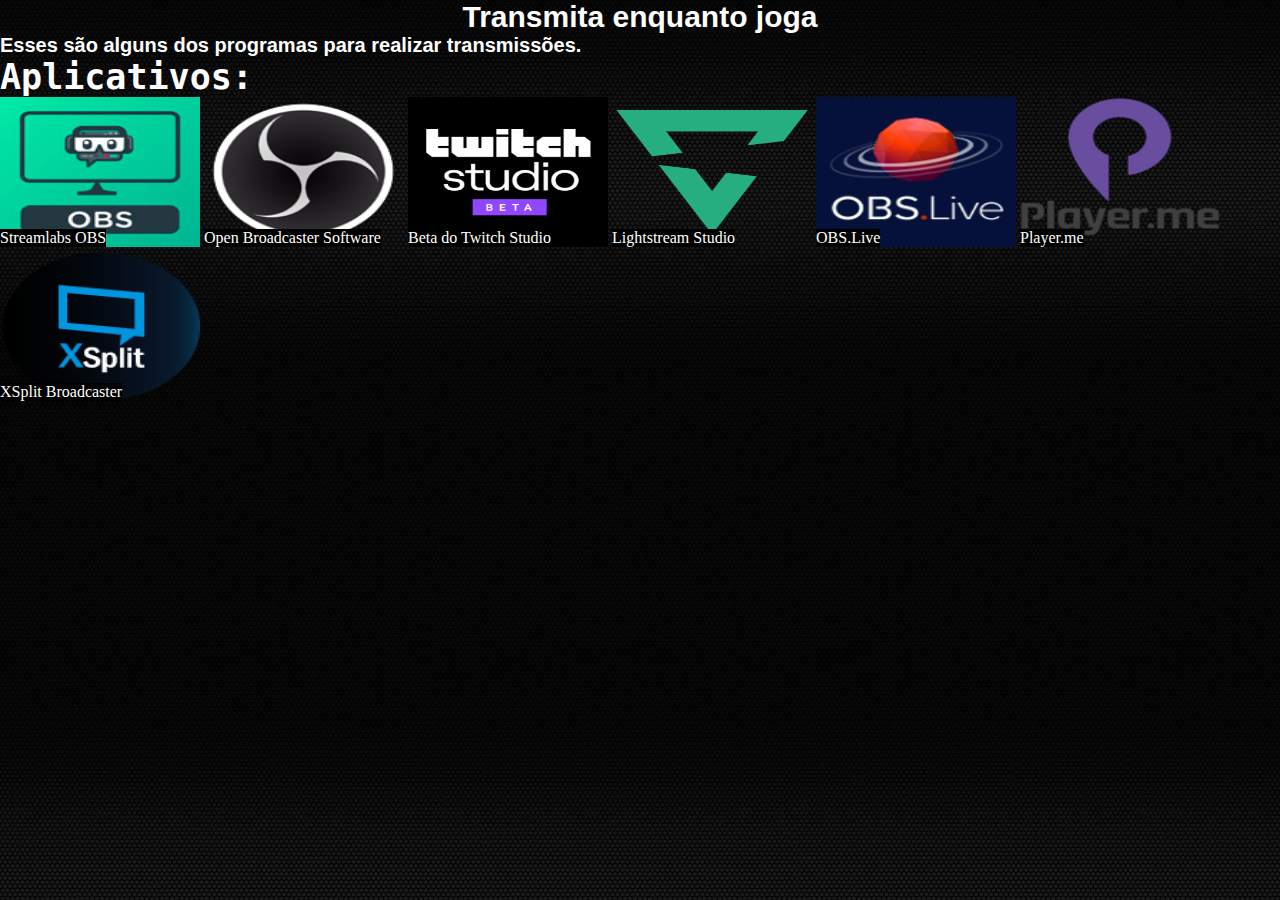
<file: Proj.html>
<!DOCTYPE html>
<html lang="pt-BR">

<head>
  <meta charset="UTF-8" />
  <meta name="viewport" content="width=device-width, initial-scale=1.0" />
  <meta http-equiv="X-UA-Compatible" content="ie=edge" />
  <title>Curso: Aprendendo a fazer Livestream</title>
  <link rel="stylesheet" href="Proj.css">
  <link rel="shortcut icon" type="image/x-png" href="twi.png" />
  <style type="text/css">
    .thumb {

      width: 150px;
      height: 150px;
    }
  </style>
  <style>
    * {
      padding: 0;
      margin: 0;
    }

    .fora {
      position: relative;
      width: 200px;
      display: inline-block;
    }

    .fora img {
      width: 200px;
      float:left;
    }

    .fora p {
      position: absolute;
      bottom: 0;
      background-color: black;
      color: white;
      width: 100;
      text-align: center;
    }
  </style>


</head>

<body>
  <h1>Transmita enquanto joga</h1>
  <h2>Esses são alguns dos programas para realizar transmissões. </h2>
  <h3>Aplicativos:</h3>
</body>

<body>
  <div class="fora">
    <img src="stream.stream.png" class="thumb">
    <p>Streamlabs OBS<p>

    </div>
  <div class="fora">
    <img src="obs.obs.png" class="thumb"></h6>
    <p>Open Broadcaster Software
    <p>
  </div>
  <div class="fora">
    <img src="beta.beta.png" class="thumb">
    <p>Beta do Twitch Studio
    <p>
  </div>
  <div class="fora">
    <img src="light.light.png" class="thumb">
    <p>Lightstream Studio
    <p>
  </div>
  <div class="fora">
    <img src="live.live.png" class="thumb">
    <p>OBS.Live
    <p>
  </div>
  <div class="fora">
    <img src="player.me.png" class="thumb">
    <p>Player.me
    <p>
  </div>
  <div class="fora">
    <img src="xplit" class="thumb">
    <p>XSplit Broadcaster
    <p>
  </div>
</body>

</html>
</file>
<file: Proj.css>
body {
  background-image: url(bla.jpg);
  background-repeat: repeat;
  background-size: 100%;
}


h1 {
  color: white;
  font-family: Helvetica;
  text-align: center;
  font-size: 30px;

}

h2 {
  color: white;
  font-family: Arial;
  text-align: left;
  font-size: 20px;
}

h3 {
  color: white;
  font-family: monospace;
  text-align: left;
  font-size: 35px;
}

h4 {
  color: white;
  font-family: monospace;
  max-width: 150px;
  font-size: 15px;
  display: inline-block;
  padding: 0px;
  float: left;
}

h5 {
  color: white;
  font-family: monospace;
  text-align: left;
  max-width: 150px;
  font-size: 15px;
}

h6 {
  display: inline-block;
}
</file>
